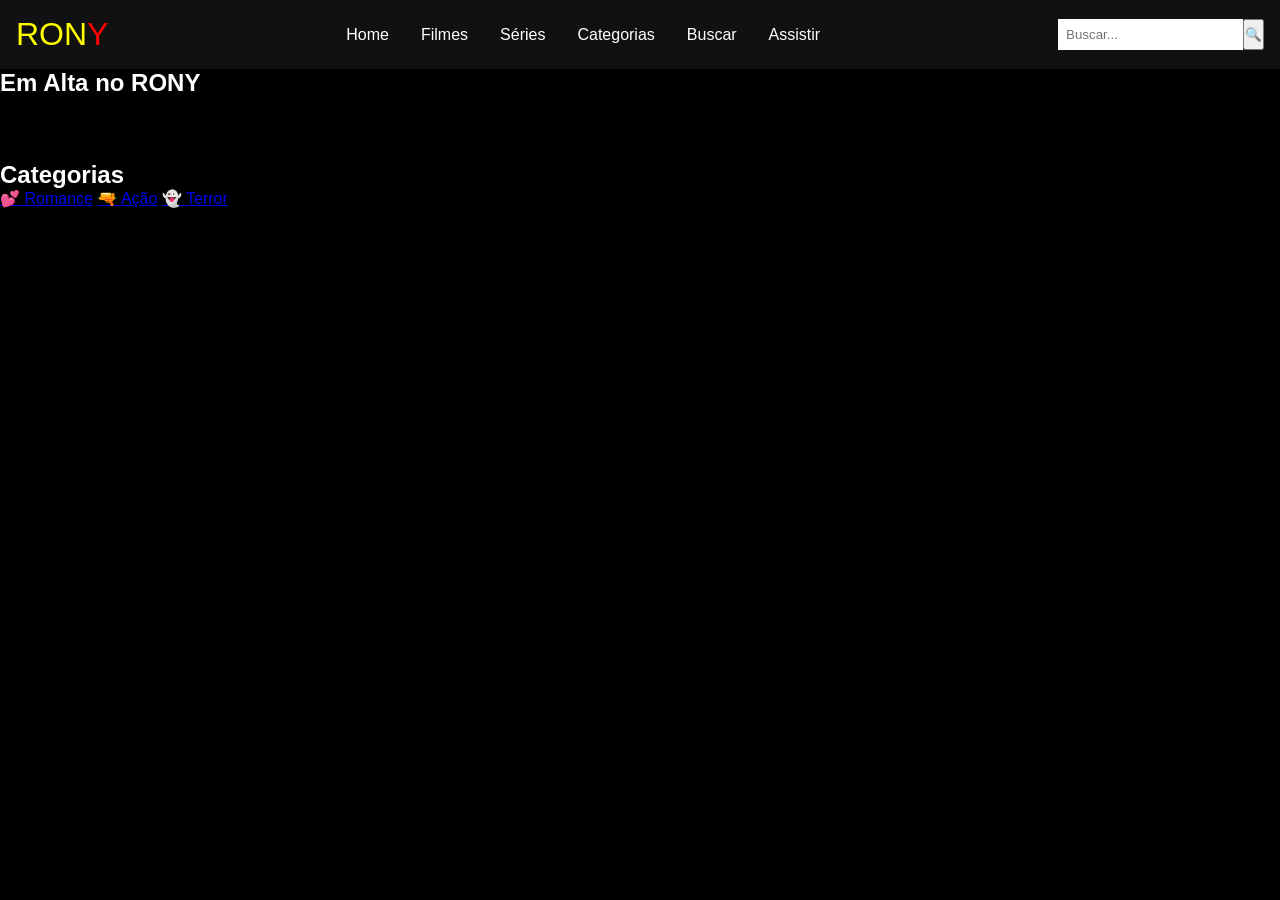
<file: index.html>
<!DOCTYPE html>
<html lang="pt-BR">
<head>
    <meta charset="UTF-8">
    <meta name="viewport" content="width=device-width, initial-scale=1.0">
    <title>RONY - Filmes e Séries Dublados HD</title>
    <link rel="stylesheet" href="style.css">
</head>
<body>
    <nav>
        <div class="logo">RON<span>Y</span></div>
        <ul>
            <li><a href="index.html">Home</a></li>
            <li><a href="movies.html">Filmes</a></li>
            <li><a href="series.html">Séries</a></li>
            <li><a href="categories.html">Categorias</a></li>
            <li><a href="#" onclick="search()">Buscar</a></li>
            <li><a href="watch.html">Assistir</a></li>
        </ul>
        <div class="search-bar"><input type="text" id="query" placeholder="Buscar..."><button onclick="doSearch()">🔍</button></div>
    </nav>
    <main>
        <section class="trending">
            <h2>Em Alta no RONY</h2>
            <div id="trending-list" class="grid"></div>
        </section>
        <section class="categories">
            <h2>Categorias</h2>
            <div class="cat-grid">
                <a href="categories.html#romance">💕 Romance</a>
                <a href="categories.html#acao">🔫 Ação</a>
                <a href="categories.html#terror">👻 Terror</a>
                <!-- Adicione mais -->
            </div>
        </section>
    </main>
    <script src="script.js"></script>
    <script>loadTrending();</script>
</body>
</html>
</file>
<file: style.css>
* { margin:0; padding:0; box-sizing:border-box; }
body { font-family:Arial,sans-serif; background:#000; color:#fff; }
nav { background:#111; padding:1rem; display:flex; justify-content:space-between; align-items:center; }
.logo { font-size:2rem; color:#ff0; }
.logo span { color:#f00; }
ul { display:flex; list-style:none; }
ul li a { color:#fff; text-decoration:none; padding:0 1rem; }
.search-bar { display:flex; }
.search-bar input { padding:0.5rem; border:none; }
.grid { display:grid; grid-template-columns:repeat(auto-fill,minmax(200px,1fr)); gap:1rem; padding:2rem; }
.grid img { width:100%; height:300px; object-fit:cover; border-radius:8px; cursor:pointer; }
.grid img:hover { transform:scale(1.05); }
.player-page { padding:2rem; text-align:center; }
@media (max-width:768px) { nav ul { display:none; } } /* Mobile menu */
</file>
